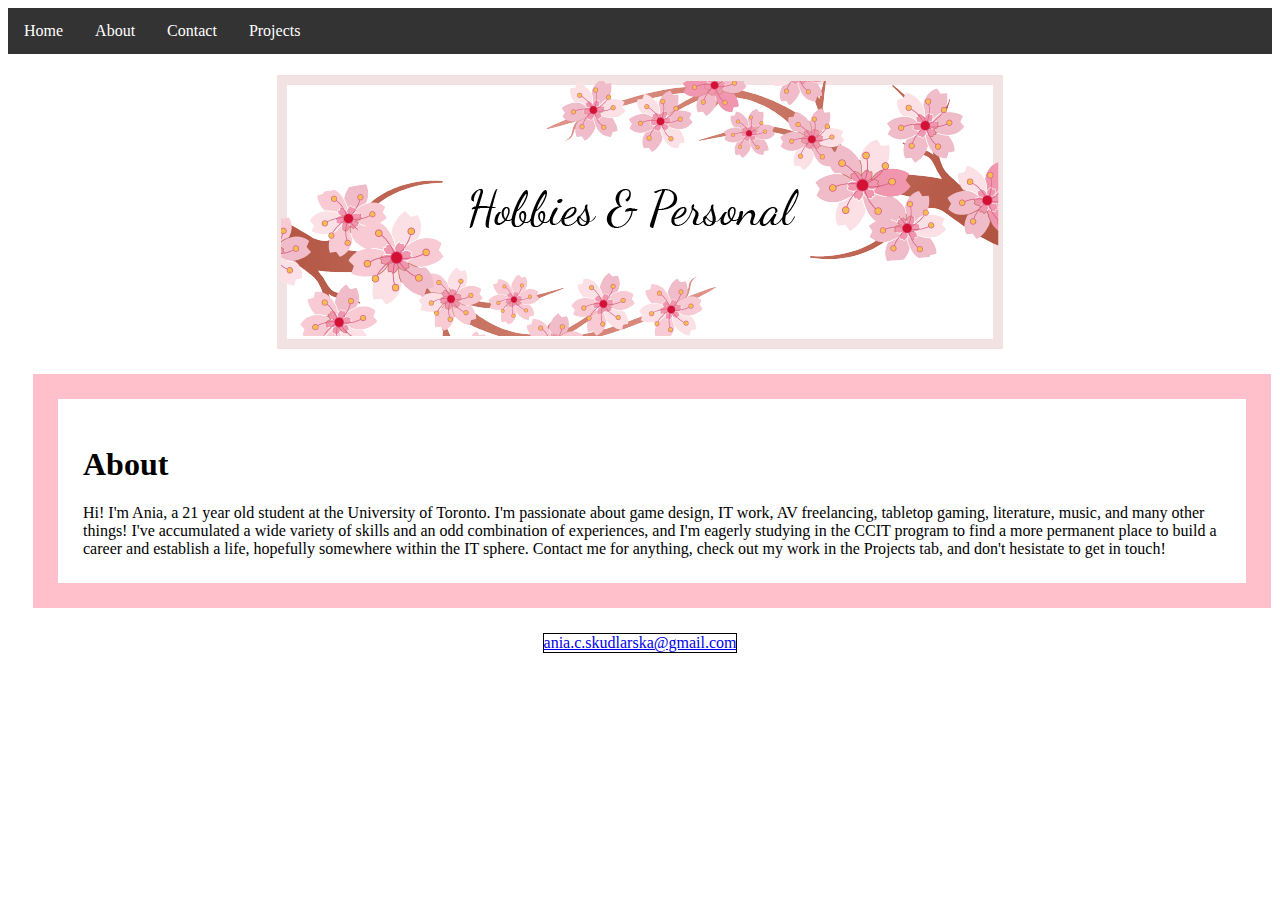
<file: CCT260A2/main/html/about.html>
<!DOCTYPE html>
<html>
	<head>
			<title>Ania Skudlarska - Software Designer</title>
			<link rel="stylesheet" type="text/css" href="../css/cct.css">
		</head>
		<body>
			<header>
			<ul>
			  <li><a href="index.html">Home</a></li>
			  <li><a href="about.html">About</a></li>
			  <li><a href="contact.html">Contact</a></li>
			  <li><a href="projects.html">Projects</a></li>
			</ul> 
			</header>
			
			<main></main>
<h1><center><img src="../img/hobbiesbanner.png"></img></center></h1>
			<div class = row>
				<h1>About</h1>
				Hi! I'm Ania, a 21 year old student at the University of Toronto. I'm passionate about game design, IT work, AV freelancing, tabletop gaming, literature, music, and many other things! I've accumulated a wide variety of skills and an odd combination of experiences, and I'm eagerly studying in the CCIT program to find a more permanent place to build a career and establish a life, hopefully somewhere within the IT sphere. Contact me for anything, check out my work in the Projects tab, and don't hesistate to get in touch!
			</div>


			<footer><a href="mailto:ania.c.skudlarska@gmail.com">ania.c.skudlarska@gmail.com</a></footer>
</html>
</file>
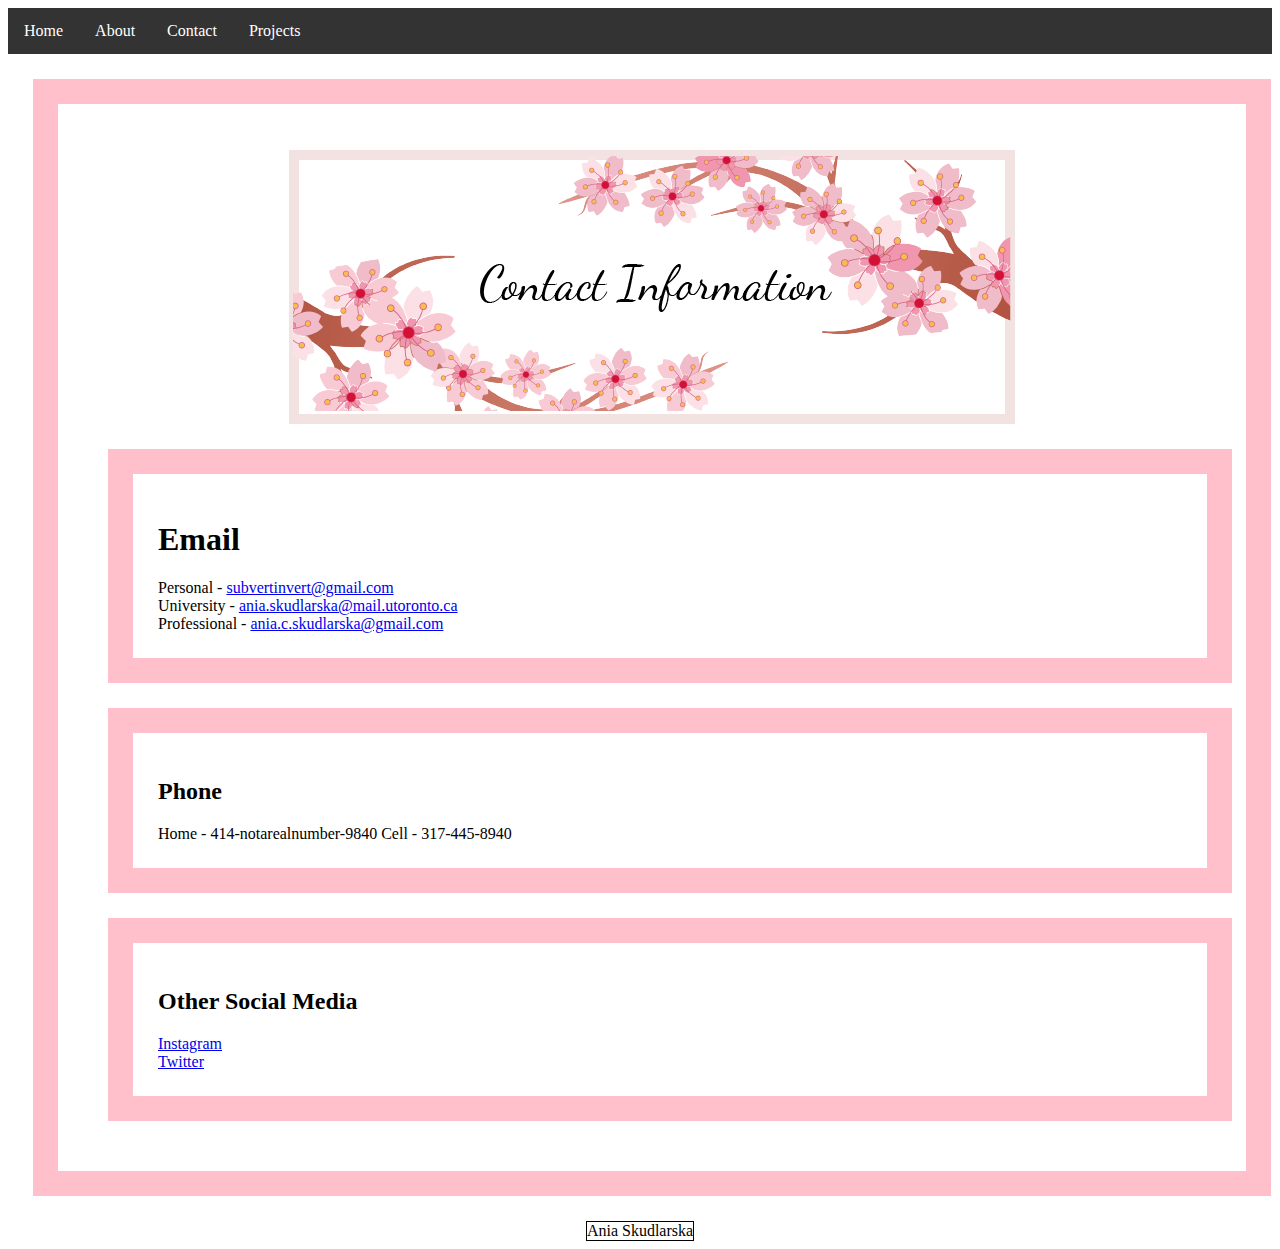
<file: CCT260A2/main/html/contact.html>
<!DOCTYPE html>
<html>
	<head>
			<title>Ania Skudlarska - Software Designer</title>
			<link rel="stylesheet" type="text/css" href="../css/cct.css">
		</head>
		<body>
			<header>
			<ul>
			  <li><a href="index.html">Home</a></li>
			  <li><a href="about.html">About</a></li>
			  <li><a href="contact.html">Contact</a></li>
			  <li><a href="projects.html">Projects</a></li>
			</ul> 
			</header>
			<div>
			<main></main>
			<h1><center><img src="../img/contactbanner.png"></img></center></h1>
				<div>
					<h1>Email</h1>
					Personal - <a href="mailto:subvertinvert@gmail.com">subvertinvert@gmail.com</a><br>
					University - <a href=mailto:ania.skudlarska@mail.utoronto.ca">ania.skudlarska@mail.utoronto.ca</a><br>
					Professional - <a href=mailto:ania.c.skudlarska@gmail.com>ania.c.skudlarska@gmail.com</a>
				</div>
					
				<div>
					<h2>Phone</h2>
					Home - 414-notarealnumber-9840
					Cell -  317-445-8940
				</div>

				<div>
					<p></p>
					<h2>Other Social Media</h2>
					<a href="https://www.instagram.com/sleepygaygoat/">Instagram</a><br>
					<a href="https://twitter.com/sleepygaygoat">Twitter</a><br>
				</div>
			</div>
			<footer>Ania Skudlarska</footer>
</html>
</file>
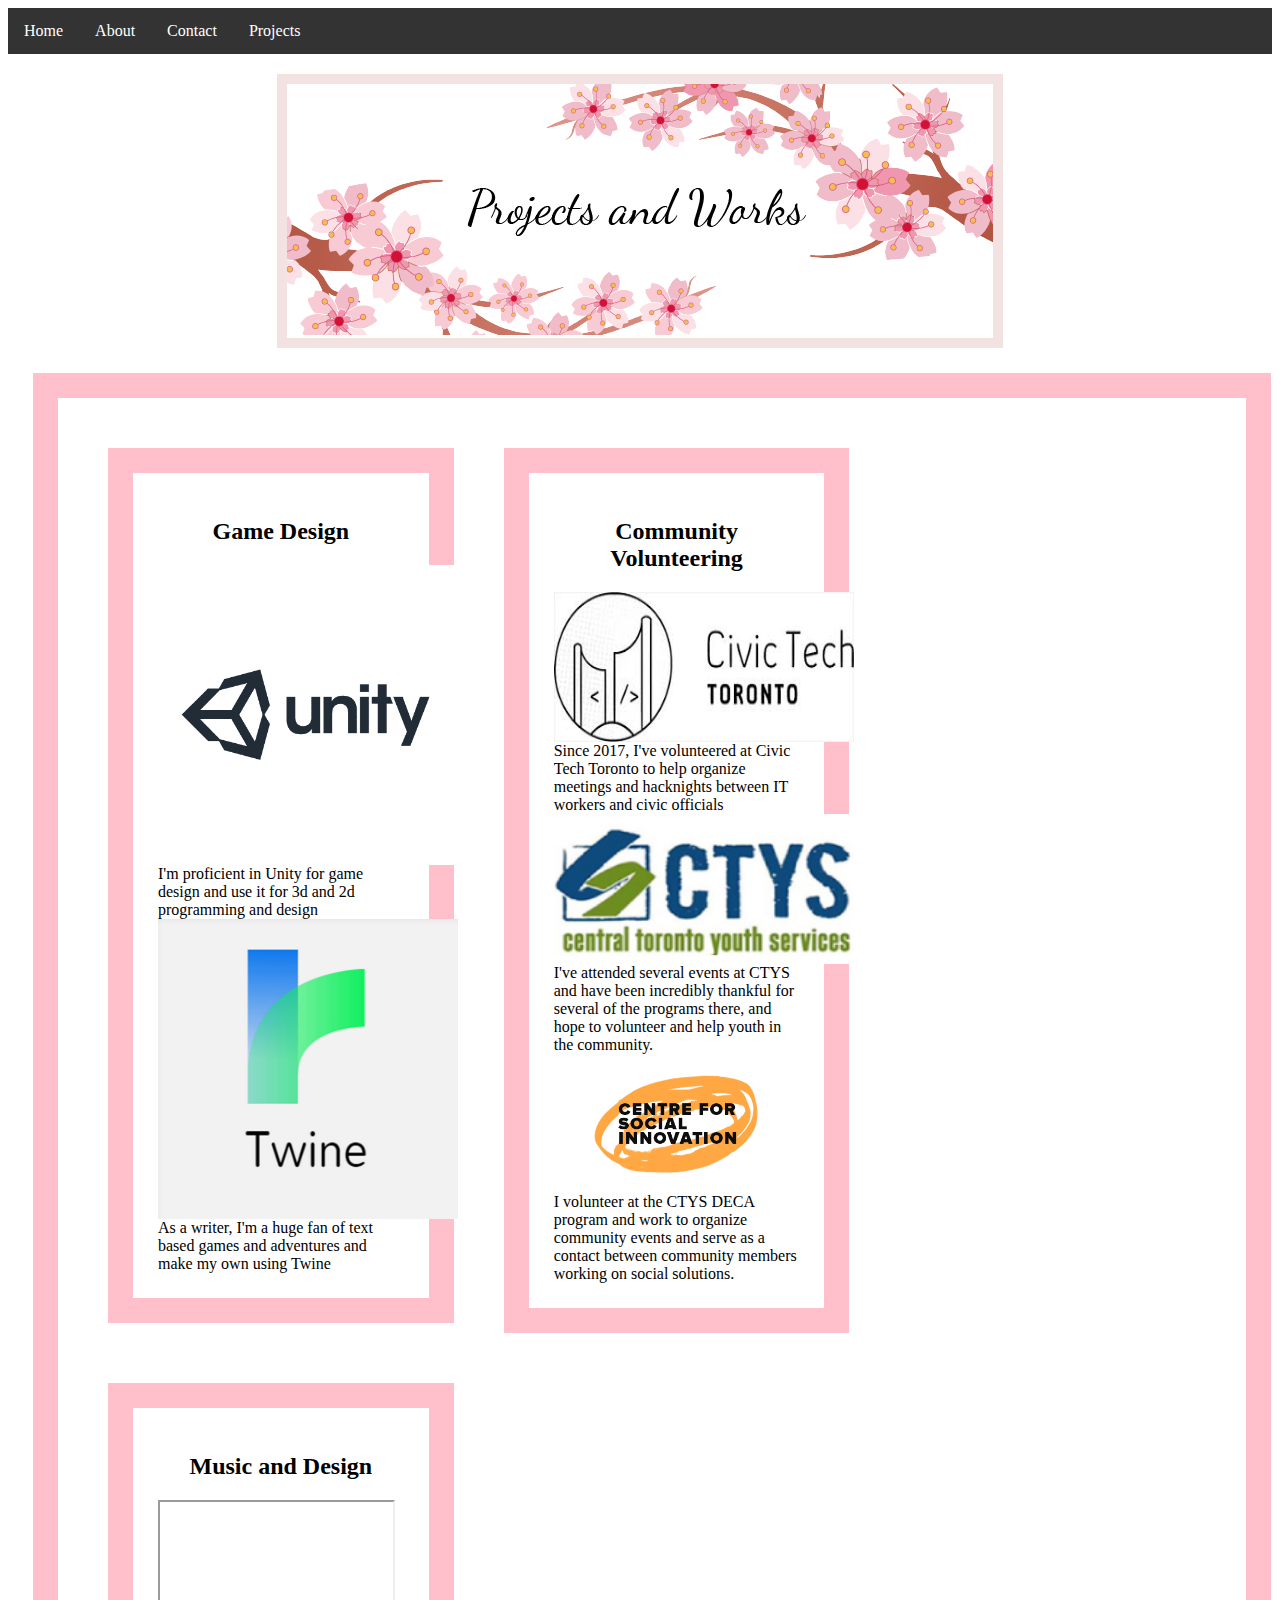
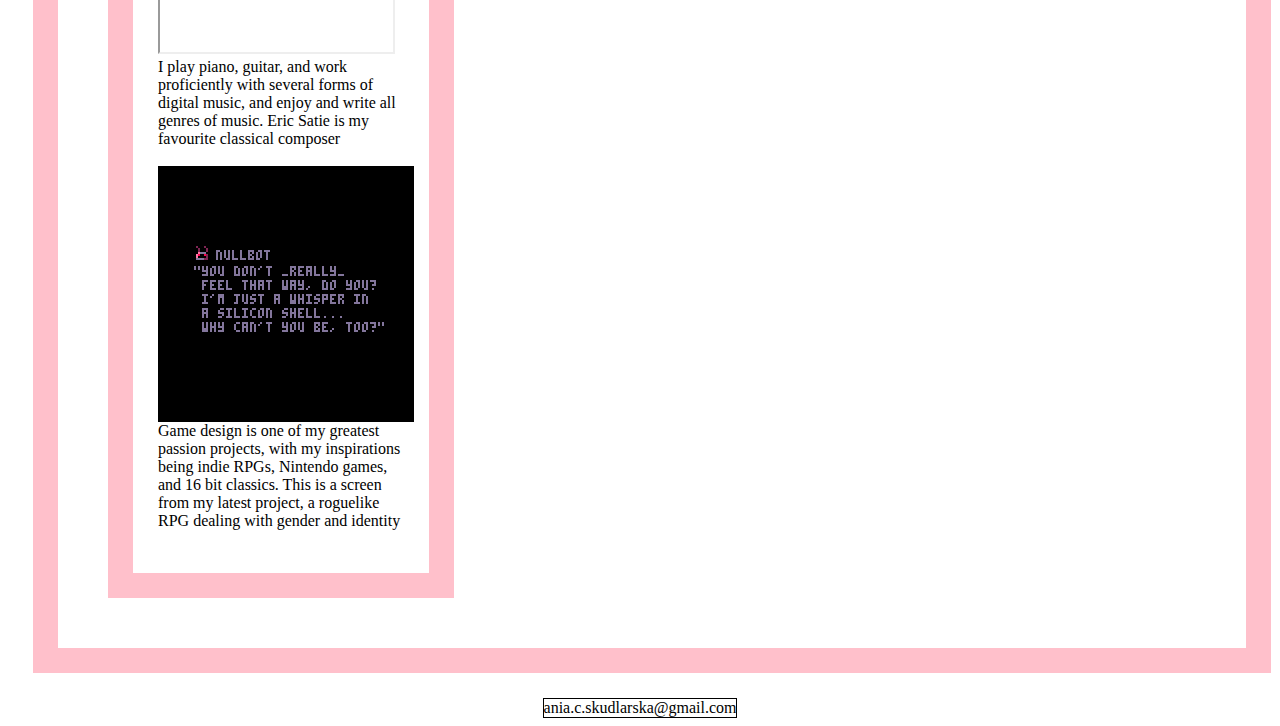
<file: CCT260A2/main/html/projects.html>
<!DOCTYPE html>
<html>
 <meta name="viewport" content="width=device-width, initial-scale=1.0"> 
	<head>
			<title>Ania Skudlarska - Software Designer</title>
			<link rel="stylesheet" type="text/css" href="../css/cct.css">
		</head>
		<body>
			<header>
			<ul>
			  <li><a href="index.html">Home</a></li>
			  <li><a href="about.html">About</a></li>
			  <li><a href="contact.html">Contact</a></li>
			  <li><a href="projects.html">Projects</a></li>
			</ul> 
			</header>
		
<h2><center><img src="../img/projectbanner.png"></img></center></h2>

<div class="row">

  <div class="column" style="background-color:white;">
    <h2><center>Game Design</center></h2>
    <a href=https://unity3d.com/><img src="../img/unity.png" alt="game design" width="300" height="300"></a>
    <figcaption>I'm proficient in Unity for game design and use it for 3d and 2d programming and design</figcaption>
	<img src="../img/twine.png" alt="text based games" width="300" height="300">
	<figcaption>As a writer, I'm a huge fan of text based games and adventures and make my own using Twine</figcaption>
  </div>

  <div class="column" style="background-color:white;">
    <h2><center>Community Volunteering</center></h2>
    <a href=http://civictech.ca/><img src="../img/civic.jpeg" alt="Civic tech toronto" width="300"height="150"></a>

    <figcaption>Since 2017, I've volunteered at Civic Tech Toronto to help organize meetings and hacknights between IT workers and civic officials </figcaption>
    <a href=http://www.ctys.org/><img src="../img/ctys.jpg" alt="CTYS" width="300"height="150"></a>
    <figcaption>I've attended several events at CTYS and have been incredibly thankful for several of the programs there, and hope to volunteer and help youth in the community.</figcaption>
    <a href=https://socialinnovation.org/><img src="../img/csi.png" width="80%"></a>
    <figcaption> I volunteer at the CTYS DECA program and work to organize community events and serve as a contact between community members working on social solutions.


  </div>

  <div class="column" style="background-color:white;">
    <h2><center>Music and Design</center></h2>
    <iframe width =95% height=80% 
    src="https://www.youtube.com/embed/0koaxjHP5Q8">
    </iframe>
    <figcaption>I play piano, guitar, and work proficiently with several forms of digital music, and enjoy and write all genres of music. Eric Satie is my favourite classical composer <br> &nbsp</figcaption>
    <img src="../img/mock.gif" margin-top=30px><img> 
    <figcaption>Game design is one of my greatest passion projects, with my inspirations being indie RPGs, Nintendo games, and 16 bit classics. This is a screen from my latest project, a roguelike RPG dealing with gender and identity<br> &nbsp</figcaption>

  </div>


</div>

</body>
</html>


			<footer>ania.c.skudlarska@gmail.com</footer>

</body>	
</html>
</file>
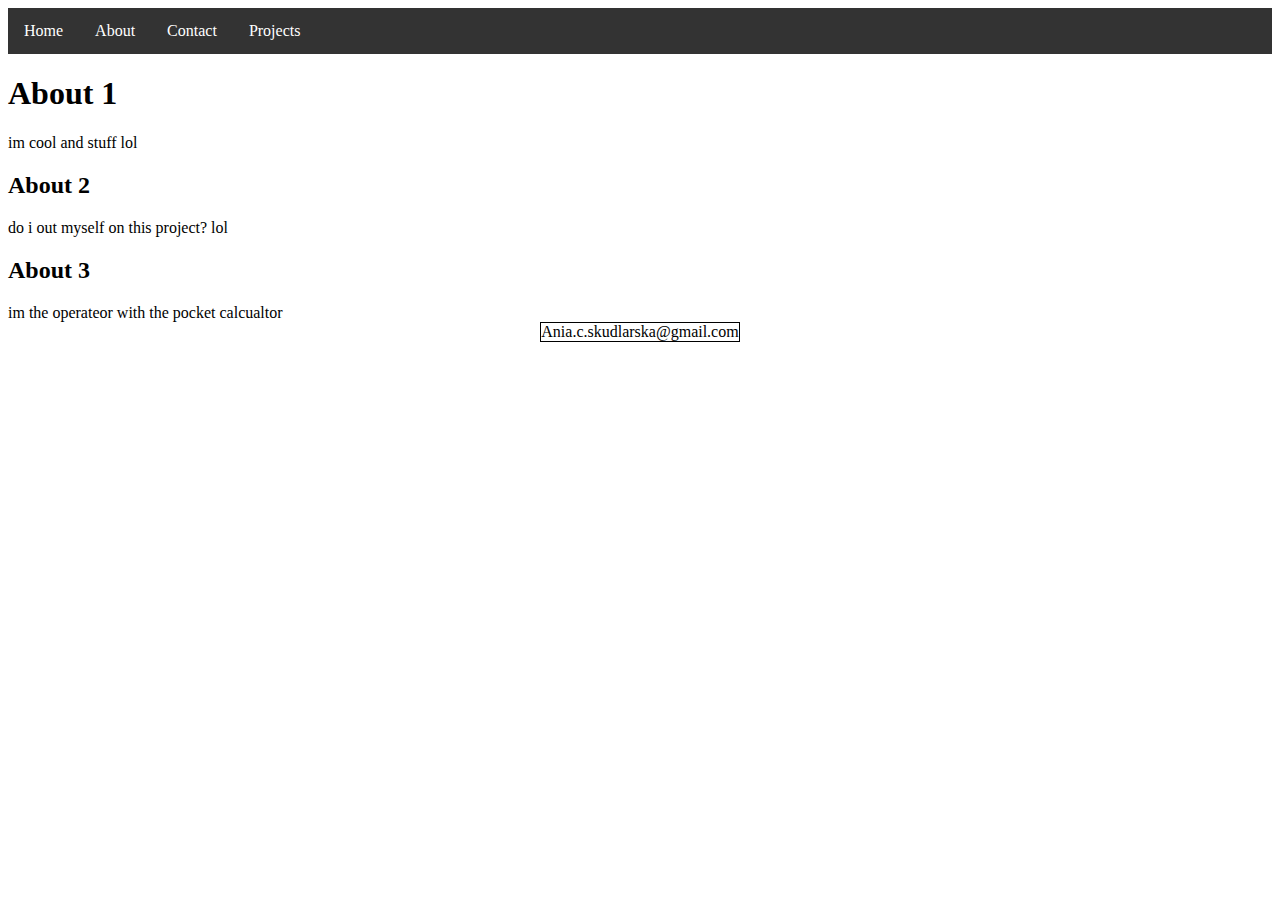
<file: CCT260A2/main/old/about.html>
<!DOCTYPE html>
<html>
	<head>
			<title>Ania Skudlarska - Software Designer</title>
			<link rel="stylesheet" type="text/css" href="../css/cct.css">
		</head>
		<body>
			<header>
			<ul>
			  <li><a href="index.html">Home</a></li>
			  <li><a href="about.html">About</a></li>
			  <li><a href="contact.html">Contact</a></li>
			  <li><a href="projects.html">Projects</a></li>
			</ul> 
			</header>
			
			<main></main>
				<h1>About 1</h1>
				im cool and stuff lol
				
				<h2>About  2 </h2>
				do i out myself on this project? lol
				<p></p>

				<h2>About 3 </h2>
				im the operateor with the pocket calcualtor

			<footer>Ania.c.skudlarska@gmail.com</footer>
</html>
</file>
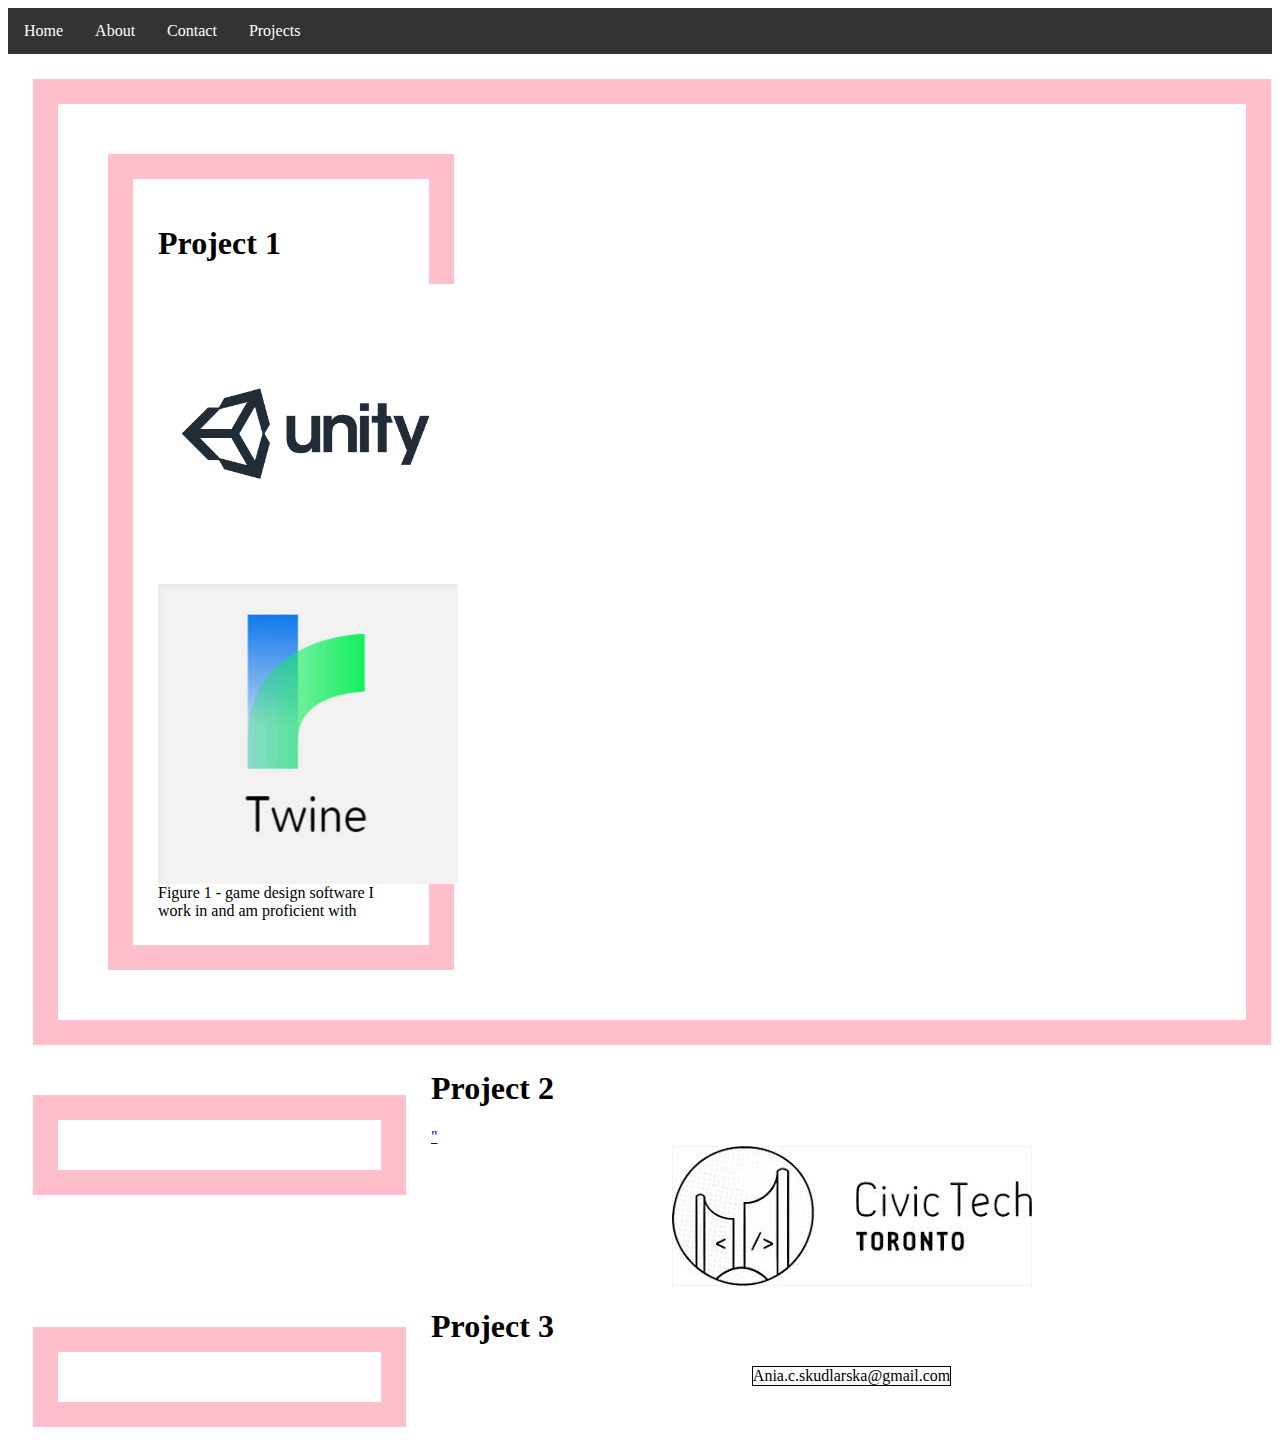
<file: CCT260A2/main/old/oldprojects.html>
<!DOCTYPE html>
<html>
	<head>
			<title>Ania Skudlarska - Software Designer</title>
			<link rel="stylesheet" type="text/css" href="../css/cct.css">
		</head>
		<body>
			<header>
			<ul>
			  <li><a href="index.html">Home</a></li>
			  <li><a href="about.html">About</a></li>
			  <li><a href="contact.html">Contact</a></li>
			  <li><a href="projects.html">Projects</a></li>
			</ul> 
			</header>
		
		<div class ="row">
			<div class="column" style="background-color: white">
						<h1>Project 1</h1>
						<a href=https://unity3d.com/><img src="../img/unity.png" alt="game design" width="300" height="300"></a>
						<img src="../img/twine.png" alt="text based games" width="300" height="300">
						<figcaption>Figure 1 - game design software I work in and am proficient with</figcaption>
				</div>
			</div>
			<div class="column"></div>
				<h1>Project 2 </h1>
				<a href=http://civictech.ca/>"<img src="../img/civic.jpeg" alt="Civic tech toronto"></a>
				<p></p>
			</div>
			<div class="column"></div>
				<h1>Project 3</h1>
			</div>
		</div>
			<footer>Ania.c.skudlarska@gmail.com</footer>

</body>	
</html>
</file>
<file: CCT260A2/main/css/cct.css>
ul {
    list-style-type: none;
    margin: 0;
    padding: 0;
    overflow: hidden;
    background-color: #333;

}

li {
    float: left;
}

li a {
	display: block;
	color: white;
	text-align: center;
	padding: 14px 16px;
	text-decoration: none;
}

li a:hover{
	background-color: #111;
}

 .active {
    background-color: #4CAF50;
}
footer {
    display: table;
    text-align: center;
    margin-left: auto;
    border: 1px solid;
    border-color: black;
    margin-right: auto;
}

div {
    width:90%;
    border: 25px solid pink;
    padding: 25px;
    margin: 25px;
}

img {
    display: block;
    margin-left: auto;
    margin-right: auto;
    #width: 100%;
}

.column {
    float: left;
    width: 21.6%;
}

.row:after {
    content: "";
    display: table;
    clear: both;
}
</file>
